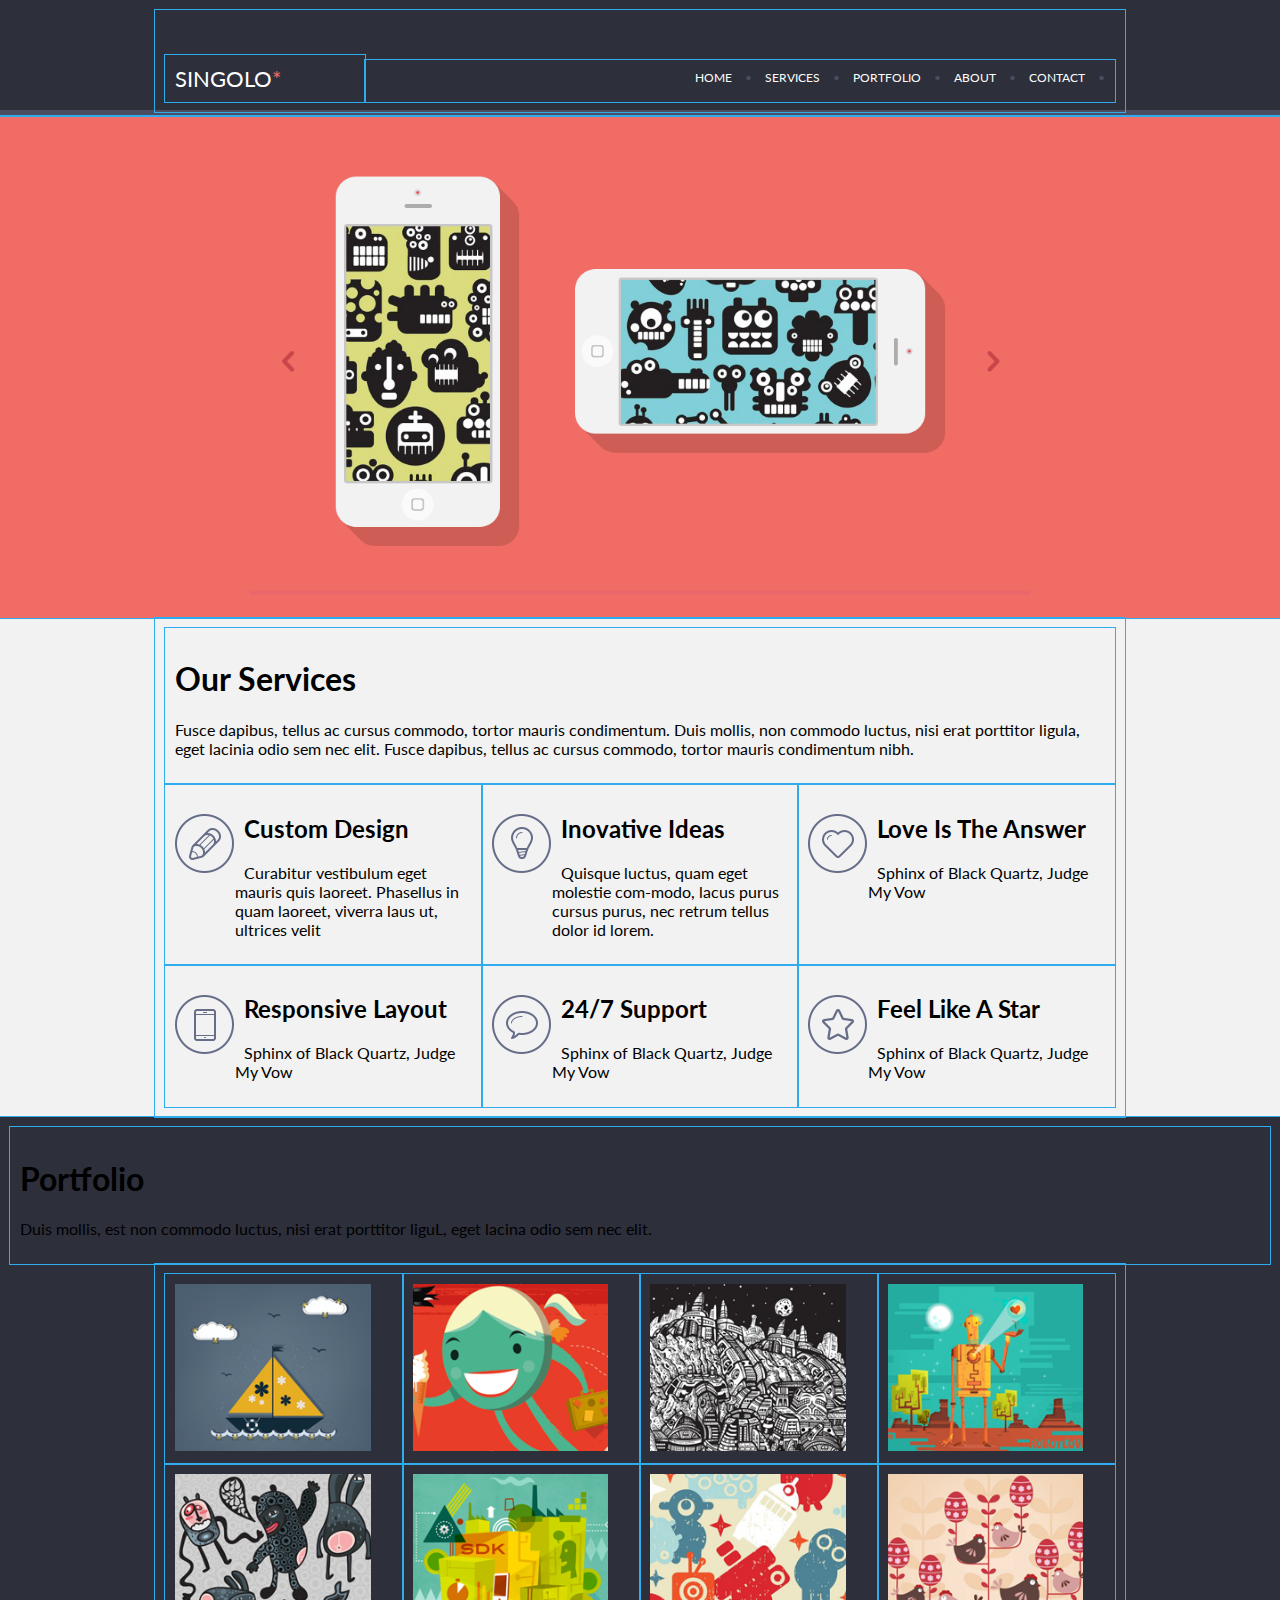
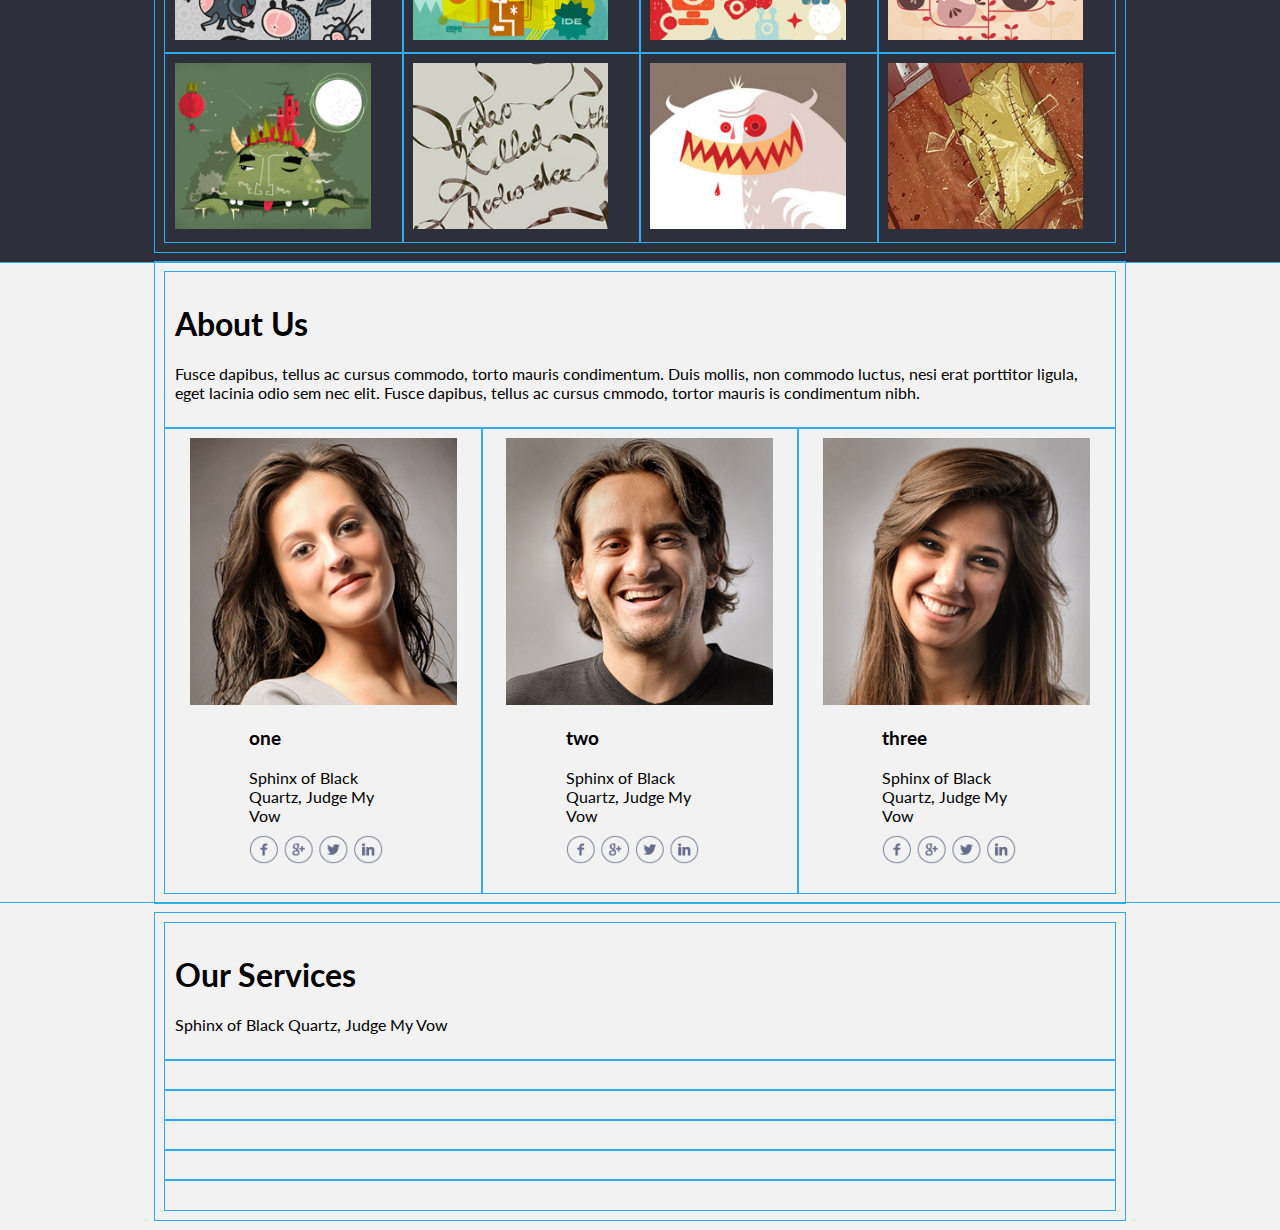
<file: singolo/Singolo-IMG-Files/index.html>
<!DOCTYPE html>

<html lang=" en"> 

<head>
    <meta charset="utf-8">
    <title> Singolo</title>
    
<meta name="description" content="A free template created by Marijan Petrovski" />
<link rel="stylesheet" href="styles.css" />
<meta name="viewport" content="width=device-width, initial-scale=1"> </head>
    
<body>
     <div class="header">
    <div class="nav">
             
     <div class="logo">
        SINGOLO<span class="salmon">*</span>
        </div>
        <div class="links">
            <a href="#">HOME</a>
            &bull;
            <a href="#">SERVICES</a>
            &bull;
            <a href="#">PORTFOLIO</a> 
            &bull;
            <a href="#">ABOUT</a>
            &bull;
            <a href="#">CONTACT</a>
            &bull;
</div>
         </div>
         </div>
    
<div class="slider">
 <img src="img/slider.png" />
</div>
    
<div class= "services">
    
    <div class="description">
    <h1> Our Services</h1>
    <p>Fusce dapibus, tellus ac cursus commodo, tortor mauris condimentum. Duis mollis, non commodo luctus, nisi erat porttitor ligula, eget lacinia odio sem nec elit. Fusce dapibus, tellus ac cursus commodo, tortor mauris condimentum nibh.</p>
    </div>
    
    <div class="block">
    <img src="img/pencil.png">
    <h2>Custom Design</h2>
    <p>Curabitur vestibulum eget mauris quis laoreet. Phasellus in quam laoreet, viverra laus ut, ultrices velit</p>
    </div>
    
    <div class="block">
    <img src="img/bulb.png">
     <h2>Inovative Ideas</h2>
    <p>Quisque luctus, quam eget molestie com-modo, lacus purus cursus purus, nec retrum tellus dolor id lorem.</p>
    </div>
    
    <div class="block">
    <img src="img/heart.png">
     <h2>Love Is The Answer</h2>
    <p>Sphinx of Black Quartz, Judge My Vow</p>
    </div>
    
    <div class="block">
    <img src="img/smartphone.png">
     <h2>Responsive Layout</h2>
    <p>Sphinx of Black Quartz, Judge My Vow</p>
    </div>
    
    <div class="block">
    <img src="img/speech.png">
     <h2>24/7 Support</h2>
    <p>Sphinx of Black Quartz, Judge My Vow</p>
    </div>
    
    <div class="block">
    <img src="img/star.png">
     <h2>Feel Like A Star</h2>
    <p>Sphinx of Black Quartz, Judge My Vow</p>
    </div>
    
</div>
    
<div class="portfolio">
    <div class="description">
     <h1>Portfolio</h1>
    <p>Duis mollis, est non commodo luctus, nisi erat porttitor liguL, eget lacina odio sem nec elit.</p>
    </div>
    <div class="container"><div class="little-image">
        <img src="img/gallery/1.png">
    </div>
    <div class="little-image">
        <img src="img/gallery/2.png">
    </div>
    <div class="little-image">
        <img src="img/gallery/3.png">
    </div>
    <div class="little-image">
        <img src="img/gallery/4.png">
    </div>
    <div class="little-image">
        <img src="img/gallery/5.png">
    </div>
    <div class="little-image">
        <img src="img/gallery/6.png">
    </div>
    <div class="little-image">
        <img src="img/gallery/7.png">
    </div>
    <div class="little-image">
        <img src="img/gallery/8.png">
    </div>
    <div class="little-image">
        <img src="img/gallery/9.png">
    </div>
    <div class="little-image">
        <img src="img/gallery/10.png">
    </div>
    <div class="little-image">
        <img src="img/gallery/11.png">
    </div>
    <div class="little-image">
        <img src="img/gallery/12.png">
    </div>
    </div>

    
</div>
   
<div class="about">
    
    <div class="description">
    
     <h1>About Us</h1>
    <p>Fusce dapibus, tellus ac cursus commodo, torto mauris condimentum. Duis mollis, non commodo luctus, nesi erat porttitor ligula, eget lacinia odio sem nec elit. Fusce dapibus, tellus ac cursus cmmodo, tortor mauris is condimentum nibh.</p>
    
    </div>
    
    <div class="headshot">
        
      <img src="img/about-us/1.png">
    <h3>one</h3>
    <p>Sphinx of Black Quartz, Judge My Vow
        
    <img src="img/social.png">
    </p>
        
    </div>
    
    <div class="headshot">
        
        <img src="img/about-us/2.png">
        <h3>two</h3>
        <p>Sphinx of Black Quartz, Judge My Vow
    <img src="img/social.png">
    </p>
        
    </div>
    <div class="headshot">
        
     <img src="img/about-us/3.png">
     <h3>three</h3>
     <p>Sphinx of Black Quartz, Judge My Vow
    <img src="img/social.png">
    </p>
    </div>
    
</div>
    
    
<div class="quote">
   
    <div class="container">
    
    <div class="description">
     <h1> Our Services</h1>
    <p> Sphinx of Black Quartz, Judge My Vow</p>
     </div>
    <div class="form"></div>
    
    <div class="details"></div>
    
    
<div class="footer"></div>
    
    <div class="copyright"></div>
    <div class="social media"></div>
    
    </body>
    
    
   </html>
</file>
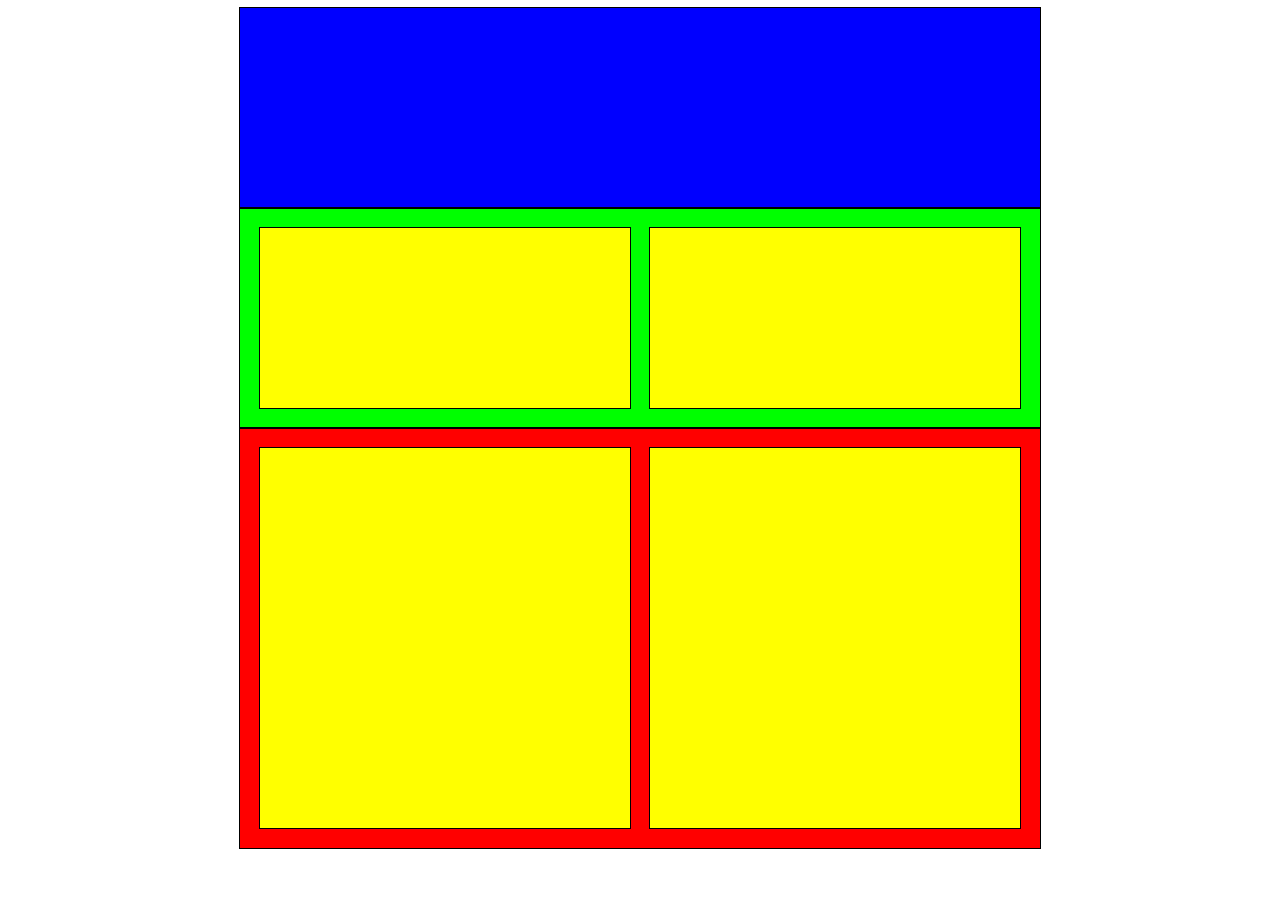
<file: layout4.html>
<!DOCTYPE html>
   <html lang="en">
   <head>
       <meta charset="utf-8" />
       <title>Layout 4</title>
       <style>
          div {
outline: 1px solid black;
           }
           #container {
               margin: auto;
               max-width: 800px;
           }
           #blue {
               background-color: blue;
               height: 200px;
           }
           #green {
               display: grid;
               background-color: lime;
               grid-template-columns: 50% 50%;
               height: 200px;
               padding: 10px;
           }
           .yellow {
               background-color: yellow;
               margin: 10px;
           }
           #red {
               display: grid;
               background-color: red;
               grid-template-columns: 50% 50%;
               height: 400px;
               padding: 10px;
            }
           .yellow {
               background-color: yellow;
               margin: 10px;
           }
           
 </style>
</head>
   <body>
   <div id="container">
<div id="blue"></div>
<div id="green">
<div class="yellow"></div>
<div class="yellow"></div> </div>
<div id="red">
<div class="yellow"></div>
<div class="yellow"></div> </div>
           
       
   </body>
</html>
</file>
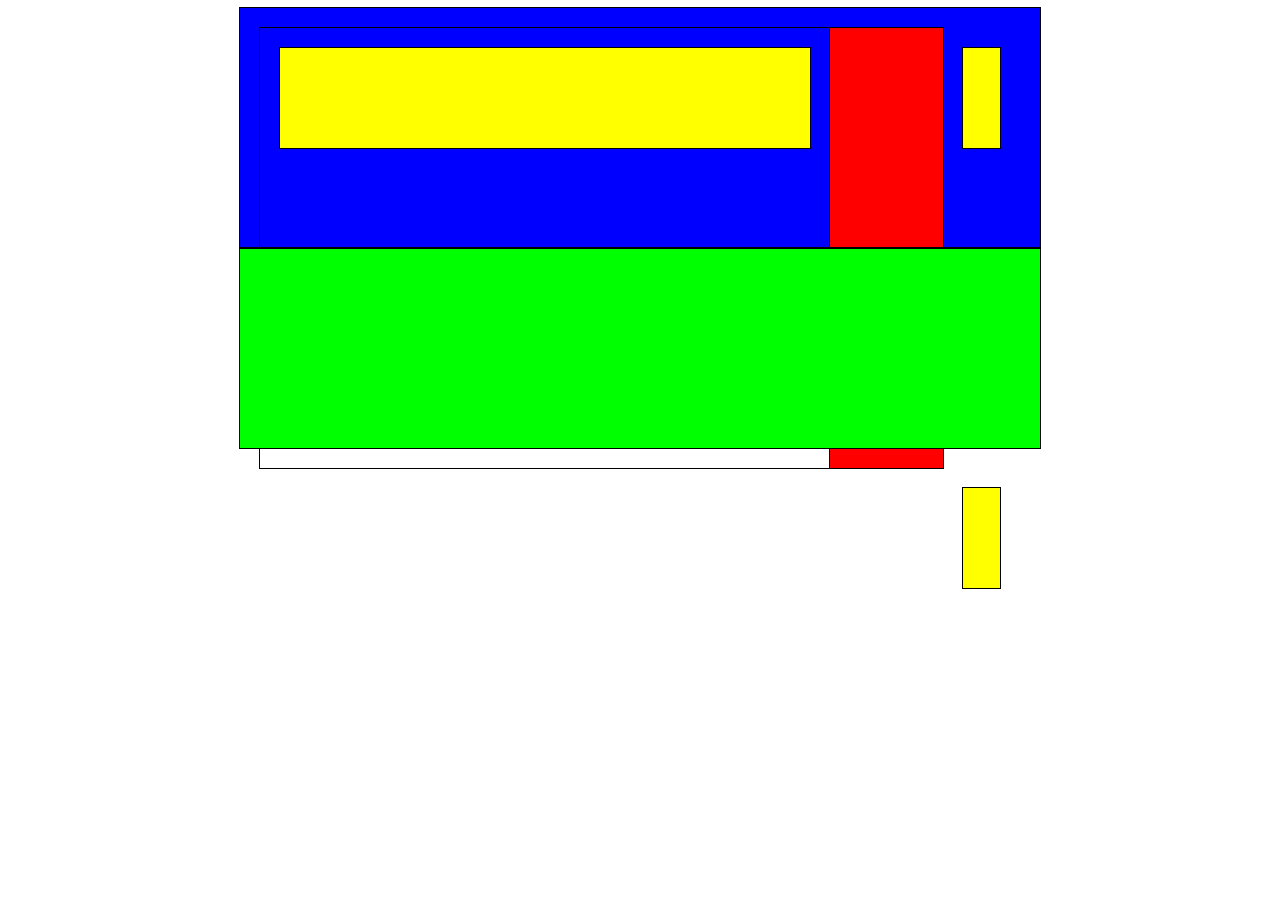
<file: layout5.html>
<!DOCTYPE html>
   <html lang="en">
   <head>
       <meta charset="utf-8" />
       <title>Layout 4</title>
       <style>
          div {
               outline: 1px solid black;
           }
           #container {
               display: grid;
               grid-template-columns: 1fr 1fr 1fr;
               margin: auto;
               max-width: 800px;
           }
           #blue {
               display: grid;
               background-color: blue;
               grid-template-columns: 75%;
               height: 200px;
               padding: 20px;
               grid-column: 1/4;
           }
           .yellow {
               background-color: yellow;
               height: 100px;
               margin: 20px;
               grid-column: 4/4;
           }
           #red {
               display: grid;
               background-color: red;
               grid-template-columns: 25% 75%;
               height: 400px;
               padding: 20px;
               grid-column: 2/4;
            }
           .yellow {
               background-color: yellow;
               margin: 20px;
           }
           #green {
              background-color: lime;
               grid-column: 1/4;
               height: 200px;
           }
           
 </style>
</head>
   <body>
   <div id="container">
<div id="blue"><div/>
<div class="yellow"></div> </div>
<div id="red"></div>
<div class="yellow"></div>
<div class="yellow"></div> </div>
<div id="green"><div>
           
       
   </body>
</html>
</file>
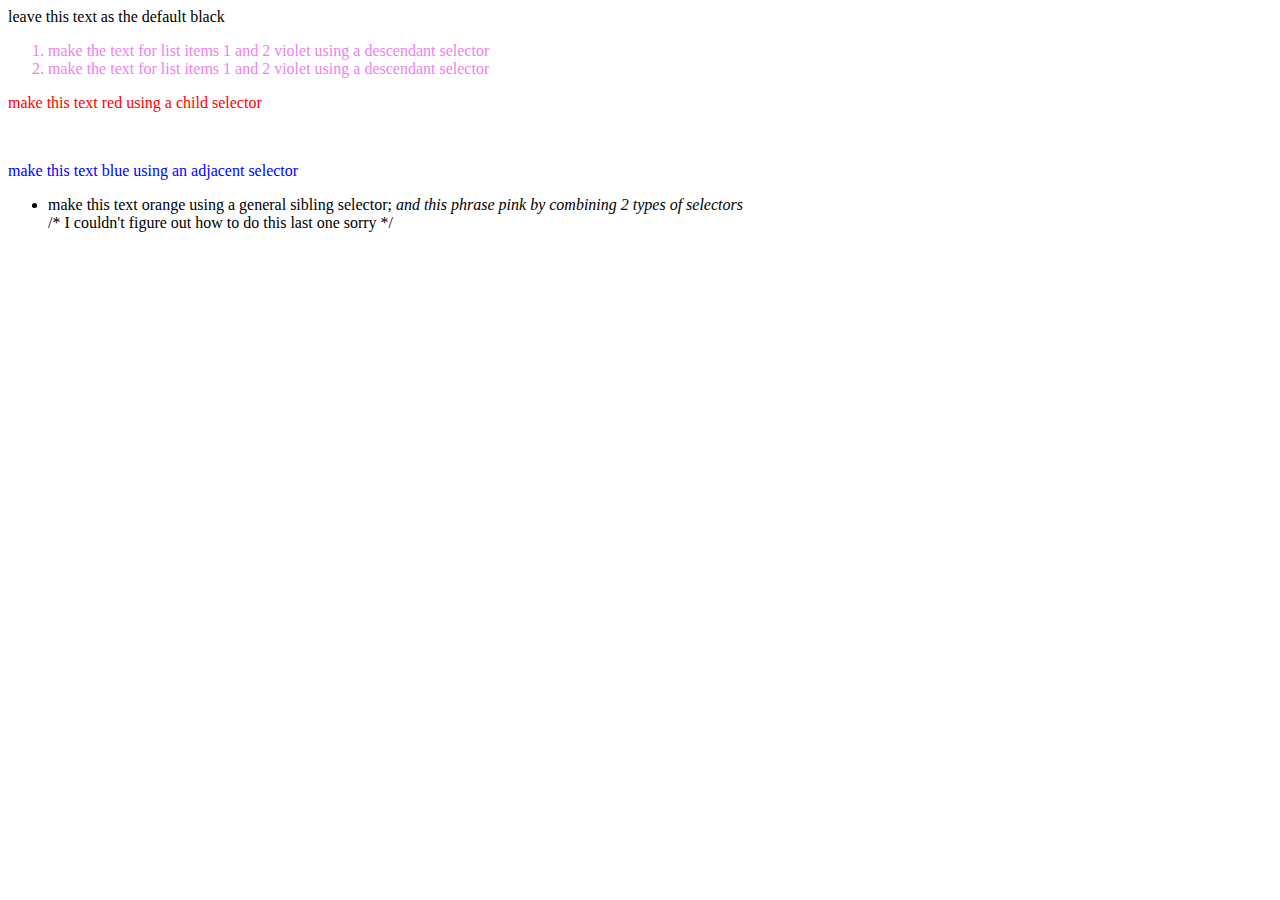
<file: 289.101.02.files/css_combinators_challenge.html>
<!DOCTYPE html>
<html lang="en">
    
<head>
    <title>CSS Combinators Exercise</title>
    <meta charset="utf-8" />
    <meta name="description" content="CSS combinators challenge." />
    <style>
        
        /* https://developer.mozilla.org/Learn/CSS/Introduction_to_CSS/Combinators_and_multiple_selectors#Combinators_and_selector_lists */
        /* WRITE YOUR CSS HERE */
        ol li {
            color: violet
        }
       article > p {
color: red
}
         img + p {
color: blue
}
        
    </style>
</head>
    
<body>
    <div>
        leave this text as the default black
        <ol>
            <li>make the text for list items 1 and 2 violet using a descendant selector</li>
            <li>make the text for list items 1 and 2 violet using a descendant selector</li>
        </ol>
        <article>
        <p>
            make this text red using a child selector
        </p>
              </article>
            <div>
                <img>
        <p>
            make this text blue using an adjacent selector
        </p>
                </img>
            </div>
   
        <ul>
            <li>make this text orange using a general sibling selector; <em>and this phrase pink by combining 2 types of selectors</em></li>
            /* I couldn't figure out how to do this last one sorry */
        </ul>
    </div>
</body>

</html>
</file>
<file: singolo/Singolo-IMG-Files/styles.css>
@import url('https://fonts.googleapis.com/css2?family=Lato:ital,wght@0,300;0,400;0,700;0,900;1,100;1,300;1,400;1,700;1,900&display=swap');

body {
      background-color: #F2F2F2;
     margin: 0 0 0 0;
    font-family: 'Lato', sans-serif;
     
}

div{
    outline: 1px solid #2faced;
    min-height: 10px;
    padding: 10px;
}

.header {
    background-color: #2D2F3B;
    color: white;
    height: 90px;
    border-bottom: 6px solid #4B4E61;

}

.nav {
    display: grid;
    grid-template-columns: 200px auto;
    margin-left: auto;
    margin-right: auto;
    max-width: 950px;
}

.logo {
     margin-top: 35px;
     font-size: 1.4rem;
}

.links {
     margin-top: 40px;
     font-size: 0.75rem;
     text-align: right;
     color: #4B4E61;
}
.links a {
     color: white;
     padding-left: 10px;
     padding-right: 10px;
     text-decoration: none;
        }
.salmon {color: #F16C65;
}
.slider {
    background-color: #F16C65;
    padding: 20px 0;
    text-align: center;
}
.slider img {
     max-width: 780px;
     width: 90%;
}
.services, .about {
    display: grid;
    grid-template-columns: 1fr 1fr 1fr;
    margin-left: auto;
    margin-right: auto;
    max-width: 950px;
}

.services .description, .about .description {
    grid-column: span 3;
}

.block img {
    float: left;
    padding-top: 20px;
    padding-right: 10px;
}

.block h2, .block p {
    margin-left: 60px;
}

.portfolio {
    background-color: #2D2F3B;
}
.portfolio .description {
    grid-column: span 4;
}

.little- image {
    text-align:center;
}

.little-image img {
    width: 90%;
    max-width: 300px;
}

.headshot img {
    width: 90%;
    max-width: 400px;
}

.headshot {
    text-align: center;
    
}

.headshot p, .headshot h3 {
    text-align: left;
    width: 50%;
    margin-left: auto;
    margin-right: auto;
}

.headshot p img {
    max-width: 150px;
    padding-top: 10px;
}

.container {
    margin-left: auto;
    margin-right: auto;
    max-width: 950px;
}

.portfolio .container {
    display: grid;
    grid-template-columns: 1fr 1fr 1fr 1fr;
}
@media screen and (max-width: 600px) 
{
.logo {
       grid-column: 1/3;
       margin-top: 20px;
       text-align: center;
    }
.links {
       grid-column: 1/3;
       margin-top: 10px;
       text-align: center;
}
}
</file>
